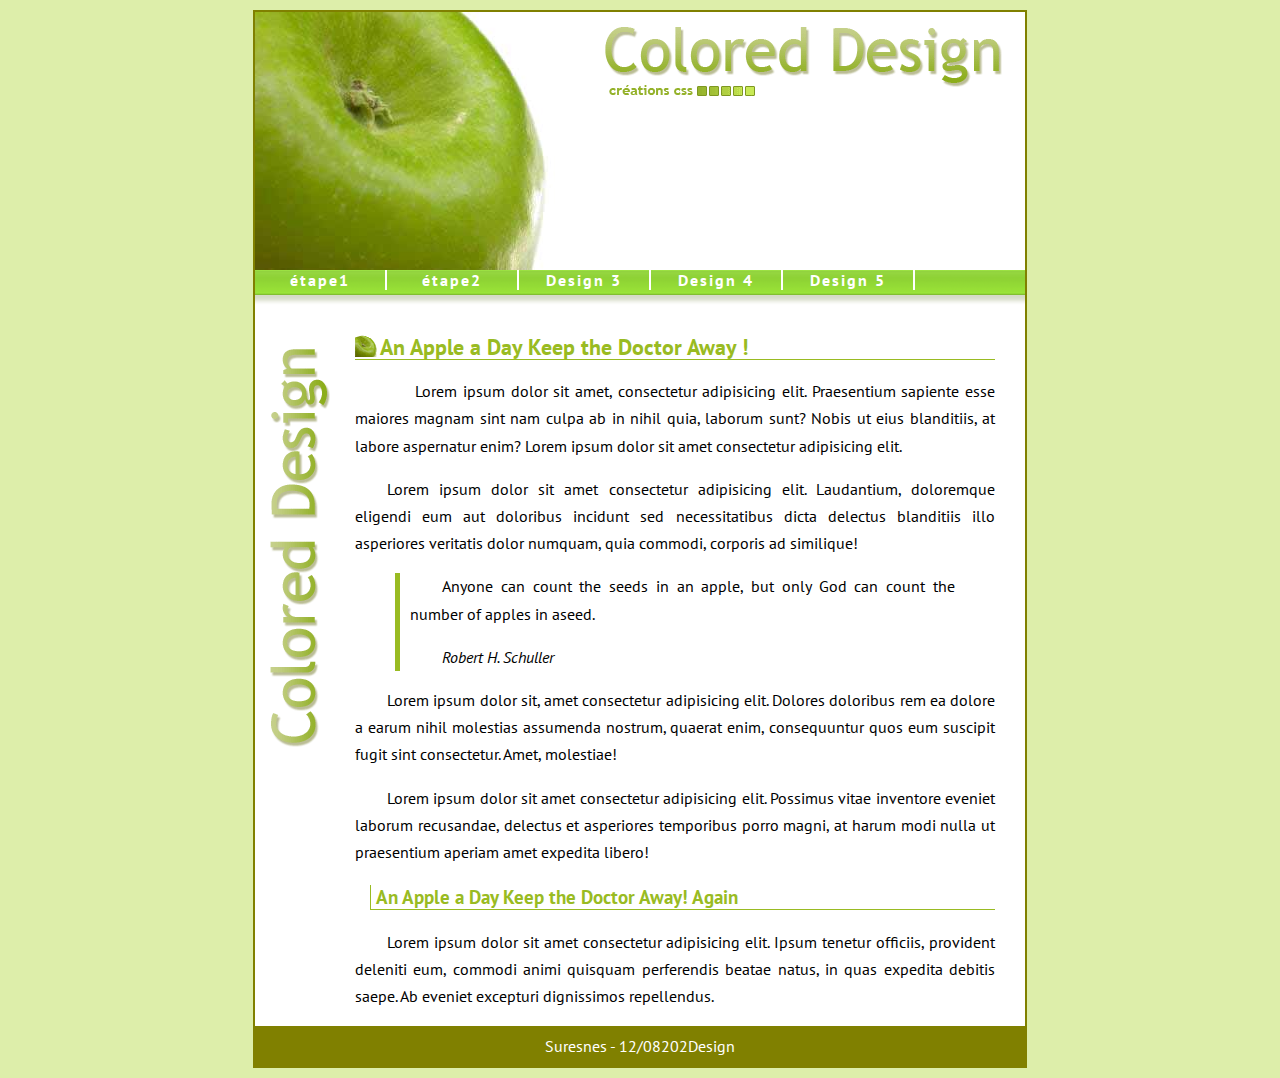
<file: index.html>
<!DOCTYPE html>
<html lang="en">
<head>
    <meta charset="UTF-8">
    <meta http-equiv="X-UA-Compatible" content="IE=edge">
    <meta name="viewport" content="width=device-width, initial-scale=1.0">
    <title>An Apple a Day Keep the Doctor Away</title>

    <link rel="preconnect" href="https://fonts.googleapis.com">
    <link rel="preconnect" href="https://fonts.gstatic.com" crossorigin>
    <link href="https://fonts.googleapis.com/css2?family=PT+Sans&display=swap" rel="stylesheet"> 

    <link rel="stylesheet" href="css/style.css">

</head>
<body>
    <main id="container">
        <header>
            <h1 id="header" title="colored design: An Apple a Day Keep the Doctor Away"> <a href="index.html"> Colored Design </a></h1>
            <nav>
                <ul>
                    <li><a href="01_etape.html">étape1</a></li>
                    <li><a href="02_etape.html">étape2</a></li>
                    <li><a href="#">Design 3</a></li>
                    <li><a href="#">Design 4</a></li>
                    <li><a href="#">Design 5</a></li>
                </ul>
            </nav>
        </header>
        <section id="principal">
            <h2> <!--<img src="img/little_apple.gif" alt="">--> An Apple a Day Keep the Doctor Away !</h2>
            <p> &nbsp;&nbsp;&nbsp;&nbsp; Lorem ipsum dolor sit amet, consectetur adipisicing elit. Praesentium sapiente esse maiores magnam sint nam culpa ab in nihil quia, 
               laborum sunt? Nobis ut eius blanditiis, at labore aspernatur enim? Lorem ipsum dolor sit amet consectetur adipisicing elit.</p>
            <p>Lorem ipsum dolor sit amet consectetur adipisicing elit. Laudantium, doloremque eligendi eum aut doloribus incidunt sed necessitatibus 
                dicta delectus blanditiis illo asperiores veritatis dolor numquam, quia commodi, corporis ad similique!</p>

                <!--citation avec blockquote-->
            <blockquote>
                <p>Anyone can count the seeds in an apple, but only God can count the number of apples in aseed.</p>
                <p><em>Robert H. Schuller</em></p>
            </blockquote>

            <p>Lorem ipsum dolor sit, amet consectetur adipisicing elit. Dolores doloribus rem ea dolore a earum nihil molestias assumenda nostrum, quaerat enim, 
               consequuntur quos eum suscipit fugit sint consectetur. Amet, molestiae!</p>
            <p>Lorem ipsum dolor sit amet consectetur adipisicing elit. Possimus vitae inventore eveniet laborum recusandae, delectus et asperiores temporibus 
               porro magni, at harum modi nulla ut praesentium aperiam amet expedita libero!</p>

            <h3>An Apple a Day Keep the Doctor Away! Again </h3>
        
            <p>Lorem ipsum dolor sit amet consectetur adipisicing elit. Ipsum tenetur officiis, provident deleniti eum, commodi 
               animi quisquam perferendis beatae natus, in quas expedita debitis saepe. Ab eveniet excepturi dignissimos repellendus.</p>
        </section>

        <footer>
            <p>Suresnes - 12/08202Design 
        </footer>

    </main>    
</body>
</html>
</file>
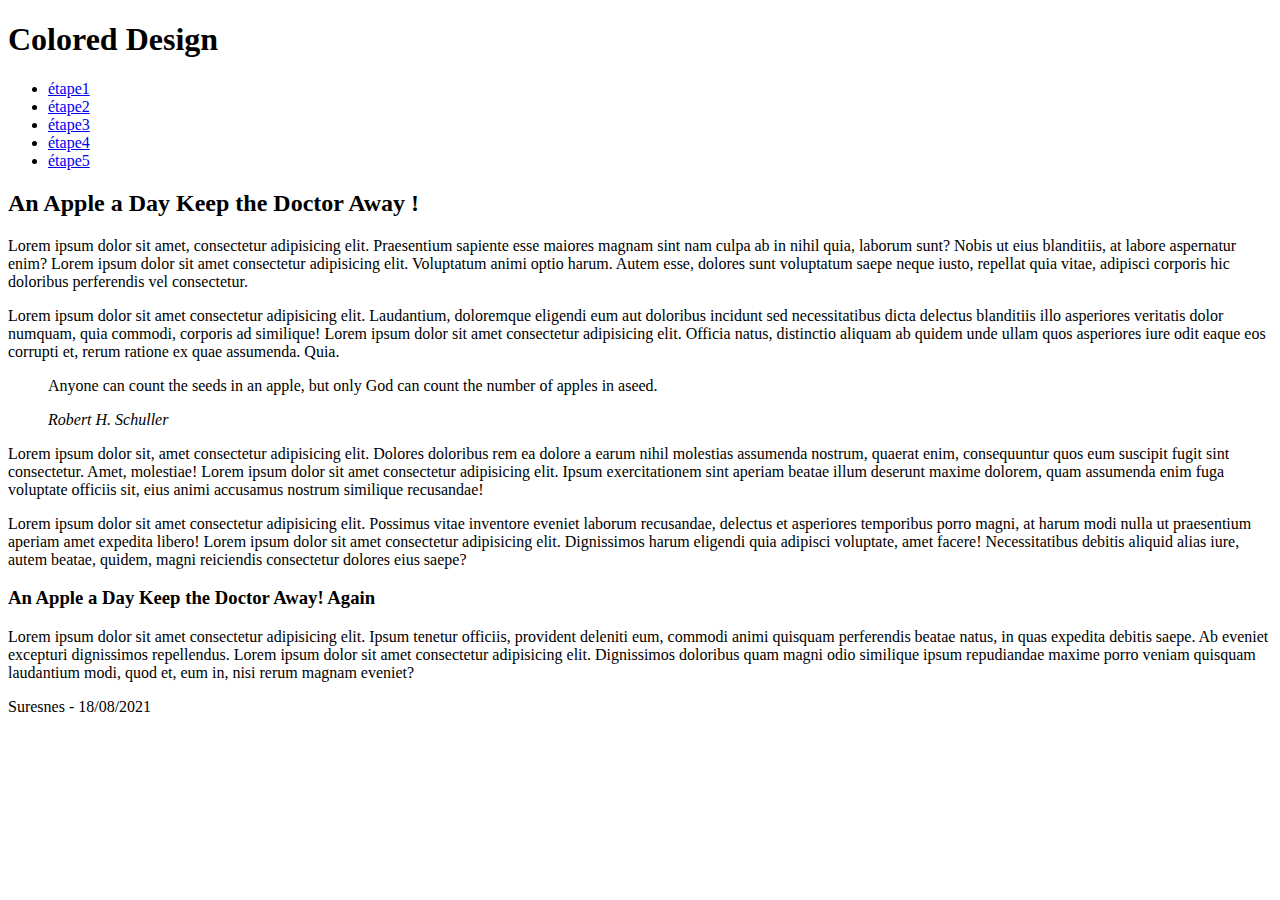
<file: etapes/01_etape.html>
<!DOCTYPE html>
<html lang="fr">
<head>
    <meta charset="UTF-8">
    <meta http-equiv="X-UA-Compatible" content="IE=edge">
    <meta name="viewport" content="width=device-width, initial-scale=1.0">
    <title>Etape 01 - création sitePOMME</title>

</head>
<body>
    <main id="container">
        <header>
            <h1 title="colored design: An Apple a Day Keep the Doctor Away">Colored Design</h1>
            <nav>
                <ul>
                    <li><a href="01_etape.html">étape1</a></li>
                    <li><a href="#">étape2</a></li>
                    <li><a href="#">étape3</a></li>
                    <li><a href="#">étape4</a></li>
                    <li><a href="#">étape5</a></li>
                </ul>
            </nav>
        </header>
        <section>
            <h2>An Apple a Day Keep the Doctor Away !</h2>
            <p>Lorem ipsum dolor sit amet, consectetur adipisicing elit. Praesentium sapiente esse maiores magnam sint nam culpa ab in nihil quia, 
               laborum sunt? Nobis ut eius blanditiis, at labore aspernatur enim? Lorem ipsum dolor sit amet consectetur adipisicing elit. Voluptatum animi 
               optio harum. Autem esse, dolores sunt voluptatum saepe neque iusto, repellat quia vitae, adipisci corporis hic doloribus perferendis vel consectetur.</p>
            <p>Lorem ipsum dolor sit amet consectetur adipisicing elit. Laudantium, doloremque eligendi eum aut doloribus incidunt sed necessitatibus 
                dicta delectus blanditiis illo asperiores veritatis dolor numquam, quia commodi, corporis ad similique! Lorem ipsum dolor sit amet consectetur 
                adipisicing elit. Officia natus, distinctio aliquam ab quidem unde ullam quos asperiores iure odit eaque eos corrupti et, rerum ratione ex quae assumenda. Quia.</p>

                <!--citation avec blockquote-->
            <blockquote>
                <p>Anyone can count the seeds in an apple, but only God can count the number of apples in aseed.</p>
                <p><em>Robert H. Schuller</em></p>
            </blockquote>

            <p>Lorem ipsum dolor sit, amet consectetur adipisicing elit. Dolores doloribus rem ea dolore a earum nihil molestias assumenda nostrum, quaerat enim, 
               consequuntur quos eum suscipit fugit sint consectetur. Amet, molestiae! Lorem ipsum dolor sit amet consectetur adipisicing elit. Ipsum exercitationem 
               sint aperiam beatae illum deserunt maxime dolorem, quam assumenda enim fuga voluptate officiis sit, eius animi accusamus nostrum similique recusandae!</p>
            <p>Lorem ipsum dolor sit amet consectetur adipisicing elit. Possimus vitae inventore eveniet laborum recusandae, delectus et asperiores temporibus 
               porro magni, at harum modi nulla ut praesentium aperiam amet expedita libero! Lorem ipsum dolor sit amet consectetur adipisicing elit. 
               Dignissimos harum eligendi quia adipisci voluptate, amet facere! Necessitatibus debitis aliquid alias iure, autem beatae, quidem, magni reiciendis 
               consectetur dolores eius saepe?</p>

            <h3>An Apple a Day Keep the Doctor Away! Again </h3>
        
            <p>Lorem ipsum dolor sit amet consectetur adipisicing elit. Ipsum tenetur officiis, provident deleniti eum, commodi 
               animi quisquam perferendis beatae natus, in quas expedita debitis saepe. Ab eveniet excepturi dignissimos repellendus. Lorem ipsum dolor sit amet 
               consectetur adipisicing elit. Dignissimos doloribus quam magni odio similique ipsum repudiandae maxime porro veniam quisquam laudantium modi, quod et, 
               eum in, nisi rerum magnam eveniet?</p>
        </section>

        <footer>
            <p>Suresnes - 18/08/2021</p>

        </footer>

    </main>
    
</body>
</html>
</file>
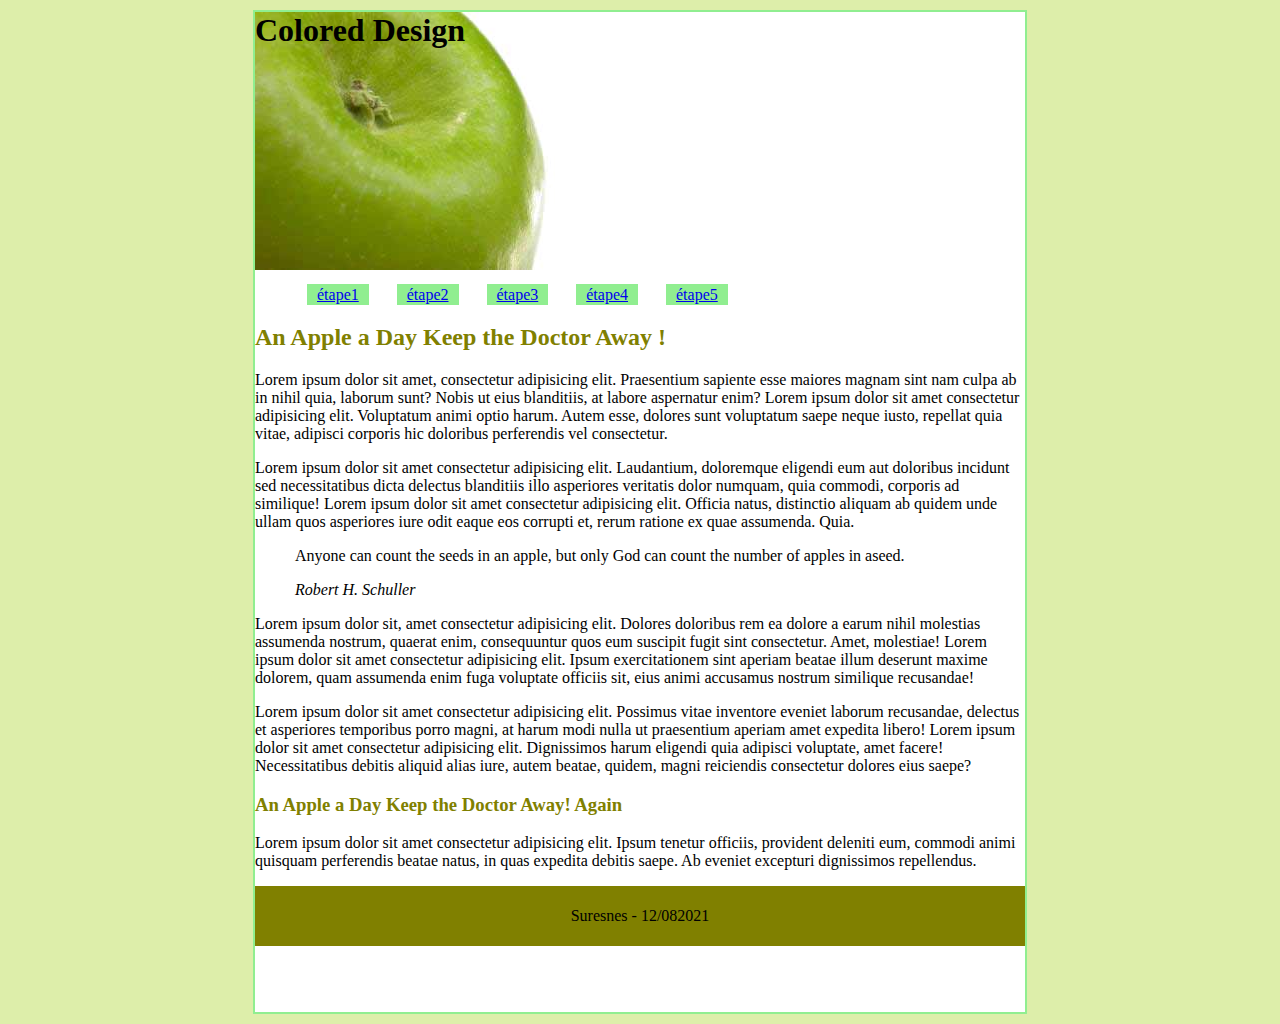
<file: etapes/02_etape.html>
<!DOCTYPE html>
<html lang="fr">
<head>
    <meta charset="UTF-8">
    <meta http-equiv="X-UA-Compatible" content="IE=edge">
    <meta name="viewport" content="width=device-width, initial-scale=1.0">
    <title>Etape 02 - création sitePOMME</title>

    <style>
        body {
            margin: 10px 0;
            padding: 0;
            text-align: center;
            font: 0.8em,'Trebuchet MS', 'Lucida Sans Unicode', 'Lucida Grande', 'Lucida Sans', Arial, sans-serif;
            background-color: #dea;
        }
        main {
            border: 2px solid lightgreen;
            margin: auto;
            /*la largeur à avoir sur photoshop*/
            width: 770px;
            height: 1000px;
            text-align: left;
            background-color: white;
        }
        h1#header { 
            height: 258px;
            margin: 0;
            color: black;
            background: url(../img/apple.jpg) no-repeat left top;
        }
        nav a {
            margin: 10px;
            padding: 2px 10px;

            background-color: lightgreen;
            border: 2px solid #fff;
            border-radius: 0; /* arrondi des angles des bordures https://css3generator.com/ */
           /* transition: 0.5s;*/
        }
        h1,h2,h3 {
            color: olive;
        }
        footer {
            height: 60px;
            line-height: 60px;
            background-color: olive;
            text-align: center;
        }
        li#display {
            display: inline;
            
        }
    </style>

</head>
<body>
    <main id="container">
        <header>
            <h1 id="header" title="colored design: An Apple a Day Keep the Doctor Away">Colored Design</h1>
            <nav>
                <ul>
                    <li id="display"><a href="01_etape.html">étape1</a></li>
                    <li id="display"><a href="02_etape.html">étape2</a></li>
                    <li id="display"><a href="#">étape3</a></li>
                    <li id="display"><a href="#">étape4</a></li>
                    <li id="display"><a href="#">étape5</a></li>
                </ul>
            </nav>
        </header>
        <section>
            <h2> An Apple a Day Keep the Doctor Away !</h2>
            <p>Lorem ipsum dolor sit amet, consectetur adipisicing elit. Praesentium sapiente esse maiores magnam sint nam culpa ab in nihil quia, 
               laborum sunt? Nobis ut eius blanditiis, at labore aspernatur enim? Lorem ipsum dolor sit amet consectetur adipisicing elit. Voluptatum animi 
               optio harum. Autem esse, dolores sunt voluptatum saepe neque iusto, repellat quia vitae, adipisci corporis hic doloribus perferendis vel consectetur.</p>
            <p>Lorem ipsum dolor sit amet consectetur adipisicing elit. Laudantium, doloremque eligendi eum aut doloribus incidunt sed necessitatibus 
                dicta delectus blanditiis illo asperiores veritatis dolor numquam, quia commodi, corporis ad similique! Lorem ipsum dolor sit amet consectetur 
                adipisicing elit. Officia natus, distinctio aliquam ab quidem unde ullam quos asperiores iure odit eaque eos corrupti et, rerum ratione ex quae assumenda. Quia.</p>

                <!--citation avec blockquote-->
            <blockquote>
                <p>Anyone can count the seeds in an apple, but only God can count the number of apples in aseed.</p>
                <p><em>Robert H. Schuller</em></p>
            </blockquote>

            <p>Lorem ipsum dolor sit, amet consectetur adipisicing elit. Dolores doloribus rem ea dolore a earum nihil molestias assumenda nostrum, quaerat enim, 
               consequuntur quos eum suscipit fugit sint consectetur. Amet, molestiae! Lorem ipsum dolor sit amet consectetur adipisicing elit. Ipsum exercitationem 
               sint aperiam beatae illum deserunt maxime dolorem, quam assumenda enim fuga voluptate officiis sit, eius animi accusamus nostrum similique recusandae!</p>
            <p>Lorem ipsum dolor sit amet consectetur adipisicing elit. Possimus vitae inventore eveniet laborum recusandae, delectus et asperiores temporibus 
               porro magni, at harum modi nulla ut praesentium aperiam amet expedita libero! Lorem ipsum dolor sit amet consectetur adipisicing elit. 
               Dignissimos harum eligendi quia adipisci voluptate, amet facere! Necessitatibus debitis aliquid alias iure, autem beatae, quidem, magni reiciendis 
               consectetur dolores eius saepe?</p>

            <h3>An Apple a Day Keep the Doctor Away! Again </h3>
        
            <p>Lorem ipsum dolor sit amet consectetur adipisicing elit. Ipsum tenetur officiis, provident deleniti eum, commodi 
               animi quisquam perferendis beatae natus, in quas expedita debitis saepe. Ab eveniet excepturi dignissimos repellendus.</p>
        </section>

        <footer>
            <p>Suresnes - 12/082021</p>

        </footer>

    </main>
    
</body>
</html>
</file>
<file: css/style.css>
/*Pour la page index*/
@import url('https://fonts.googleapis.com/css2?family=PT+Sans&display=swap');


body {
    margin: 10px 0;
    padding: 0;
    text-align: center;
    font-family: 'PT Sans' , sans-serif;
    background-color: #dea;
}
main {
    border: 2px solid olive;
    margin: auto;
    /*la largeur à avoir sur photoshop*/
    width: 770px;
    /*height: 1035px;*/
    text-align: left;
    background-color: white;
}
h1#header { 
    height: 258px;
    margin: 0;
    color: black;
    background: url("../img/apple.jpg") no-repeat left top;
}
#header a {
    display: block;
    position: relative;
    left: 350px;
    /*ceci pour descendre un élément*/
    top: 15px;
    background: url("../img/title.gif") no-repeat;
    width: 400px;
    height: 70px;
    /*ceci pour faire disparaitre le texte colored design en décalant à gauche*/
    text-indent: -5000px;
}
/*nav {
    padding: 1px;
    background-color: lightgreen;
}
nav a {
    margin: 10px;
    padding: 0;
    border: 2px solid #fff;
    border-radius: 0; /* arrondi des angles des bordures https://css3generator.com/ */
/* transition: 0.5s;
}*/

/* la navigation: la ul */
nav ul {
    height: 45px;
    margin: 0;
    padding: 0;
    /*repeat-x répétition horizontale axe abcisses*/
    background: url("../img/bg_menu.gif") repeat-x 0 -25px;
    list-style-type: none;
}   
nav ul li {
    float: left;
    text-align: center;
}
nav ul li a {
    display: block;
    width: 130px;
    line-height: 20px;
    border-right: 2px solid white;
    text-decoration: none;
    color: white;
    font-weight: bold;
    letter-spacing: 2px;
}
nav ul li a:hover {
    /*sur le :hover l'image de décale vers le bas*/
    background: url("../img/bg_menu.gif") repeat-x 0 0;
}

/* le contenu principale dans la section*/
#principal {
    padding: 0 30px 0 100px;
    background-image: url("../img/bg_page.gif");/*ou background-image: url() no-repeat 15px 15px*/
    background-repeat: no-repeat;
    background-position: 15px 15px;
}
#principal h2 {
    padding-left: 25px;
    background: url("../img/little_apple.gif") no-repeat left center;/*ou bottom*/
    border-bottom: 1px solid #9b2;
    color: #9b2;
    font-size: 1.4em;
    line-height: 25px;
}
#principal h3 {
    margin-left: 15px;
    padding-left: 5px;
    /*ceci pour souligner le texte*/
    border-bottom: 1px solid #9b2;
    border-left: 1px solid #9b2;
    color: #9b2;
}
blockquote {
    padding-left: 10px;
    border-left: 5px solid #9b2;
}

#principal p {
    line-height: 1.7em;
    text-align: justify;
    text-indent: 2em;
}
/*fin contenu principale*/
footer {
    background: olive;
    height: 40px;
    line-height: 40px;
}
footer p {
    margin: 0;
    padding: 10px;
    text-align: center;
    line-height: 20px;
    color: white;
}

/*blockquote {
    border-style: none none none inset;
}*/
/*h1,h2,h3 {
    color: olive;
}
h2, h3 {
    text-decoration: underline;
}*/
/*footer {
    height: 55px;
    line-height: 60px;
    background-color: olive;
    text-align: center;
}*/
/*li#display {
    display: inline;   
}*/
</file>
